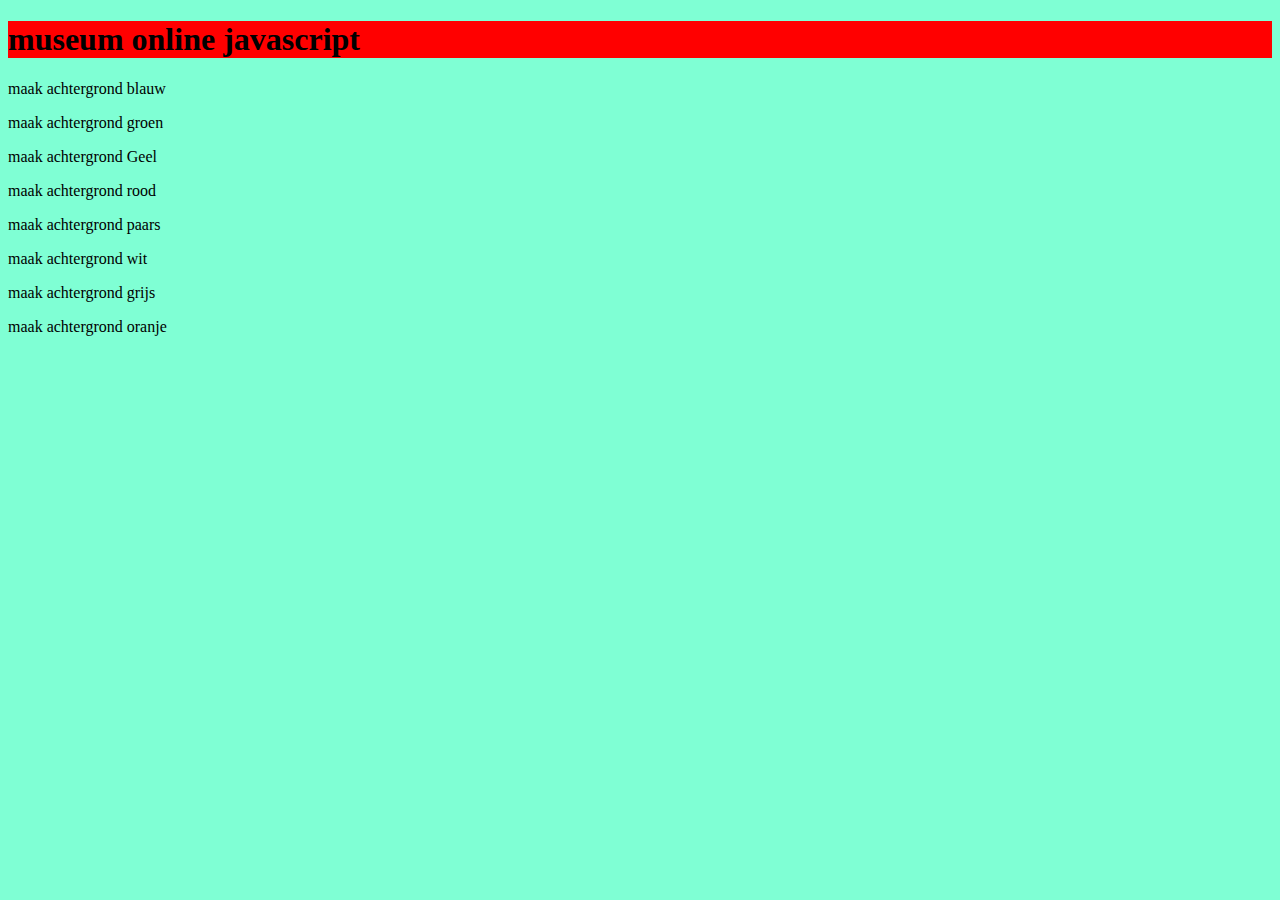
<file: web/index.html>
<!DOCTYPE html>
<html lang="en">
<head>
    <meta charset="UTF-8">
    <meta http-equiv="X-UA-Compatible" content="IE=edge">
    <meta name="viewport" content="width=device-width, initial-scale=1.0">
    <title>F1M1JS</title>
    <link rel="stylesheet" href="style.css">
</head>
<body>
    <h1 id="kopje">museum online javascript</h1>
    <p id="mkBlauw">maak achtergrond blauw</p>
    <p id="mkGroen">maak achtergrond groen</p>
    <p id="mkGeel">maak achtergrond Geel</p>
    <p id="mkRood">maak achtergrond rood</p>
    <p id="mkPaars">maak achtergrond paars</p>
    <p id="mkWit">maak achtergrond wit</p>
    <p id="mkGrijs">maak achtergrond grijs</p>
    <p id="mkOranje">maak achtergrond oranje</p>

    <script>
        const kopje = document.getElementById("kopje");
        const mkBlauw = document.getElementById('mkBlauw')
        const mkGroen = document.getElementById('mkGroen')
        const mkGeel = document.getElementById('mkGeel')
        const mkRood = document.getElementById('mkRood')
        const mkPaars = document.getElementById('mkPaars')
        const mkWit = document.getElementById('mkWit')
        const mkGrijs = document.getElementById('mkGrijs')
        const mkOranje = document.getElementById('mkOranje')


        kopje.style.backgroundColor = "red"
        mkBlauw.addEventListener('click',voeruitBlauw);
        mkGroen.addEventListener('click',voeruitGroen);
        mkGeel.addEventListener('click',voeruitGeel);
        mkRood.addEventListener('click',voeruitRood);
        mkPaars.addEventListener('click',voeruitPaars);
        mkWit.addEventListener('click',voeruitWit);
        mkGrijs.addEventListener('click',voeruitGrijs);
        mkOranje.addEventListener('click',voeruitOranje);

        

        function voeruitBlauw(){
            document.body.style.backgroundColor = "blue";

        }

        function voeruitGroen(){
            document.body.style.backgroundColor = "green";

        }

        function voeruitGeel(){
            document.body.style.backgroundColor = "yellow";
        }

        function voeruitRood(){
            document.body.style.backgroundColor = "red";
        }

        function voeruitPaars(){
            document.body.style.backgroundColor = "Violet";
        }

        function voeruitWit(){
            document.body.style.backgroundColor = "white";
        }

        function voeruitGrijs(){
            document.body.style.backgroundColor = "grey";
        }

        function voeruitOranje(){
            document.body.style.backgroundColor = "orange";
        }

    </script>
</body>
</html>
</file>
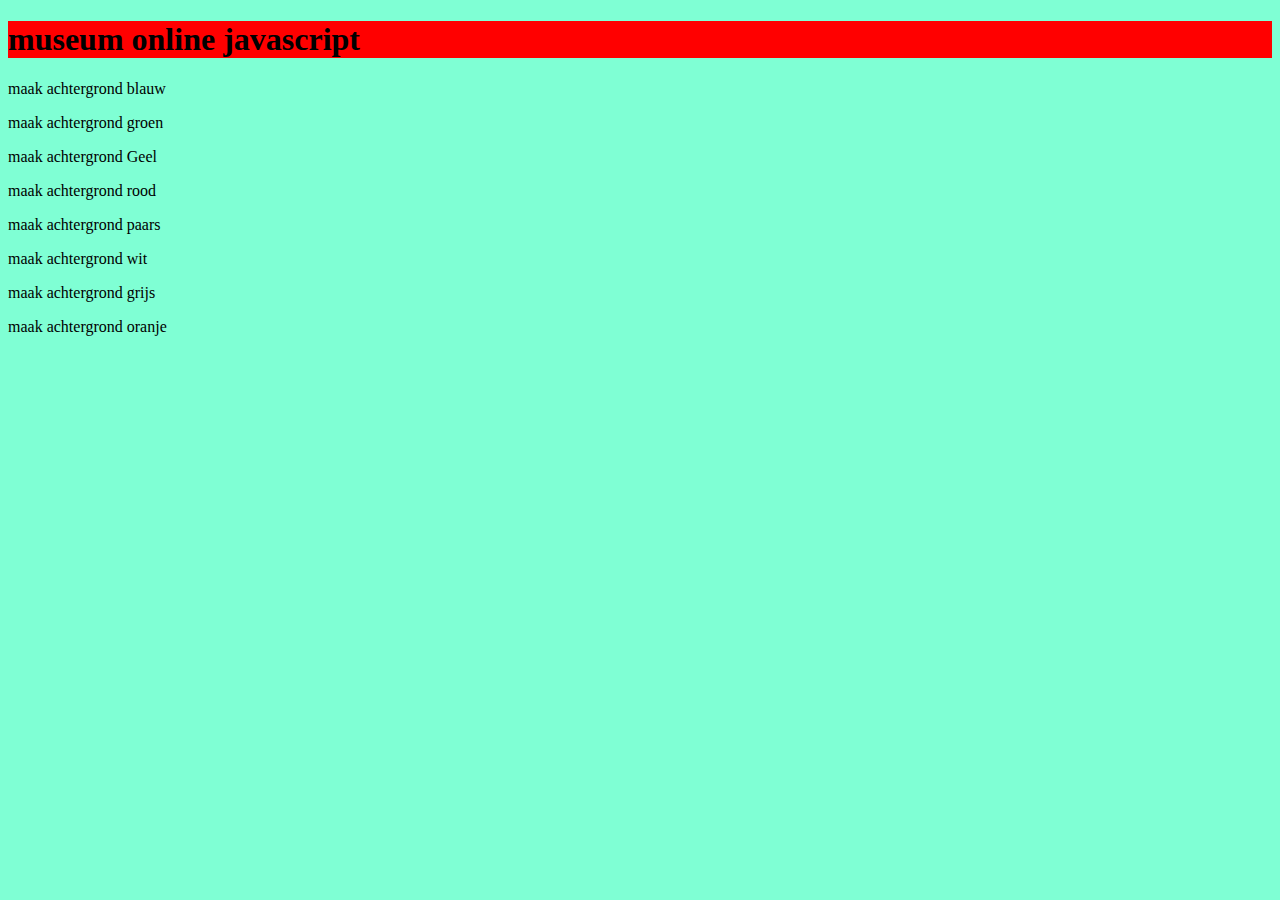
<file: web/les1-background-color/index.html>
<!DOCTYPE html>
<html lang="en">
<head>
    <meta charset="UTF-8">
    <meta http-equiv="X-UA-Compatible" content="IE=edge">
    <meta name="viewport" content="width=device-width, initial-scale=1.0">
    <title>F1M2JS</title>
    <link rel="stylesheet" href="style.css">
</head>
<body>
    <h1 id="kopje">museum online javascript</h1>
    <p id="mkBlauw">maak achtergrond blauw</p>
    <p id="mkGroen">maak achtergrond groen</p>
    <p id="mkGeel">maak achtergrond Geel</p>
    <p id="mkRood">maak achtergrond rood</p>
    <p id="mkPaars">maak achtergrond paars</p>
    <p id="mkWit">maak achtergrond wit</p>
    <p id="mkGrijs">maak achtergrond grijs</p>
    <p id="mkOranje">maak achtergrond oranje</p>

    <script>
        const kopje = document.getElementById("kopje");
        const mkBlauw = document.getElementById('mkBlauw')
        const mkGroen = document.getElementById('mkGroen')
        const mkGeel = document.getElementById('mkGeel')
        const mkRood = document.getElementById('mkRood')
        const mkPaars = document.getElementById('mkPaars')
        const mkWit = document.getElementById('mkWit')
        const mkGrijs = document.getElementById('mkGrijs')
        const mkOranje = document.getElementById('mkOranje')


        kopje.style.backgroundColor = "red"
        mkBlauw.addEventListener('click',voeruitBlauw);
        mkGroen.addEventListener('click',voeruitGroen);
        mkGeel.addEventListener('click',voeruitGeel);
        mkRood.addEventListener('click',voeruitRood);
        mkPaars.addEventListener('click',voeruitPaars);
        mkWit.addEventListener('click',voeruitWit);
        mkGrijs.addEventListener('click',voeruitGrijs);
        mkOranje.addEventListener('click',voeruitOranje);

        

        function voeruitBlauw(){
            document.body.style.backgroundColor = "blue";

        }

        function voeruitGroen(){
            document.body.style.backgroundColor = "green";

        }

        function voeruitGeel(){
            document.body.style.backgroundColor = "yellow";
        }

        function voeruitRood(){
            document.body.style.backgroundColor = "red";
        }

        function voeruitPaars(){
            document.body.style.backgroundColor = "Violet";
        }

        function voeruitWit(){
            document.body.style.backgroundColor = "white";
        }

        function voeruitGrijs(){
            document.body.style.backgroundColor = "grey";
        }

        function voeruitOranje(){
            document.body.style.backgroundColor = "orange";
        }

    </script>
</body>
</html>
</file>
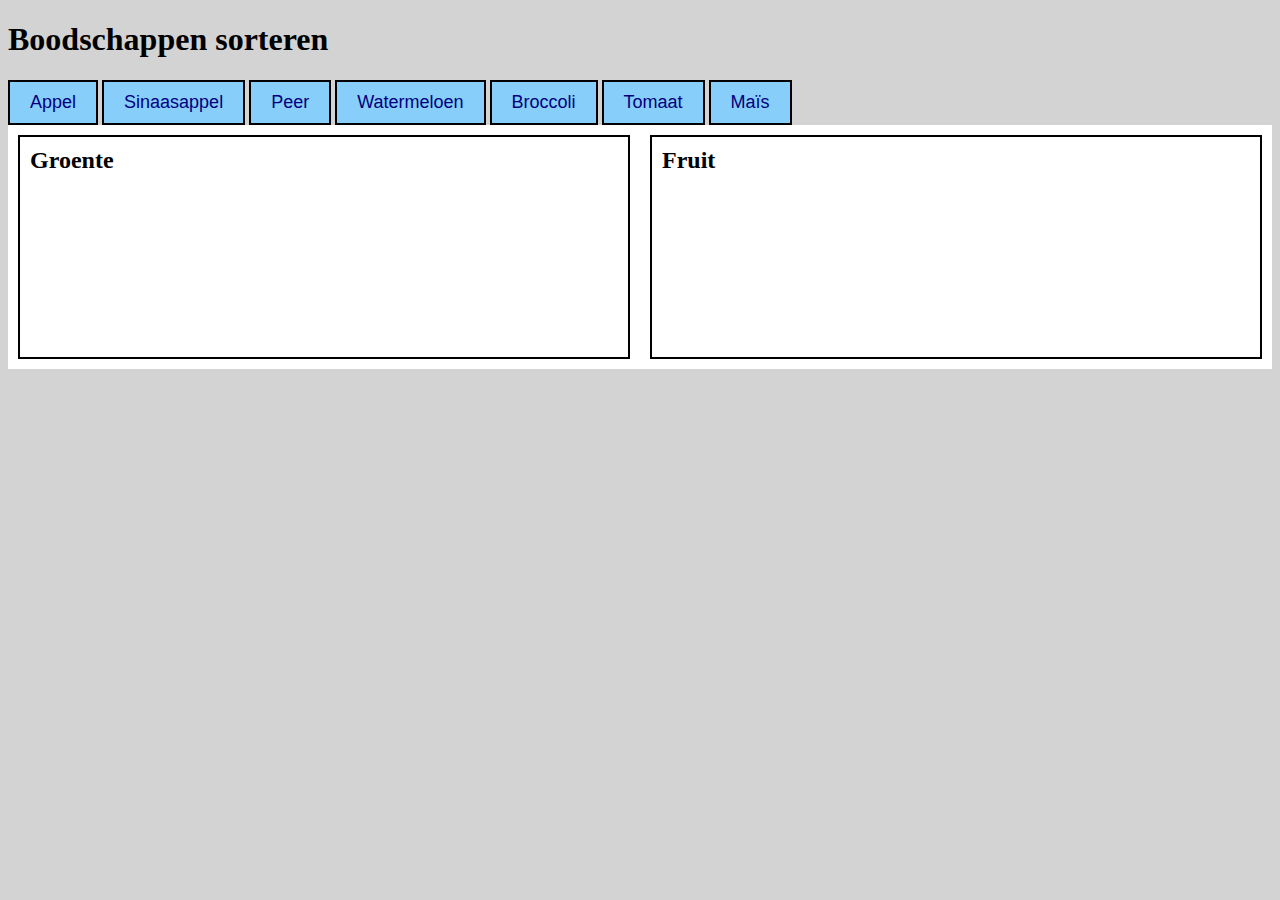
<file: web/les2-boodschappen/index.html>
<!DOCTYPE html>
<html lang="en">
<head>
    <meta charset="UTF-8">
    <meta http-equiv="X-UA-Compatible" content="IE=edge">
    <meta name="viewport" content="width=device-width, initial-scale=1.0">
    <title>Les 2 - Boodschappen</title>
    <link rel="stylesheet" href="style.css">
</head>
<body>
    <h1>Boodschappen sorteren</h1>

    <div id="Boodschappen">
        <button onclick="ZetInFruitLa('Appel')">Appel</button>
        <button onclick="ZetInFruitLa('Sinaasappel')">Sinaasappel</button>
        <button onclick="ZetInFruitLa('Peer')">Peer</button>
        <button onclick="ZetInFruitLa('Watermeloen')">Watermeloen</button>
        <button onclick="ZetInGroenteLa('Broccoli')">Broccoli</button>
        <button onclick="ZetInGroenteLa('Tomaat')">Tomaat</button>
        <button onclick="ZetInGroenteLa('Maïs')">Maïs</button>
    </div>

    <div id="koelkast">
        <section id="groente">
            <h2>Groente</h2>
        </section>
        <section id="fruit">
            <h2>Fruit</h2>
        </section>
    </div>
    <script src="script.js"></script>
</body>
</html>
</file>
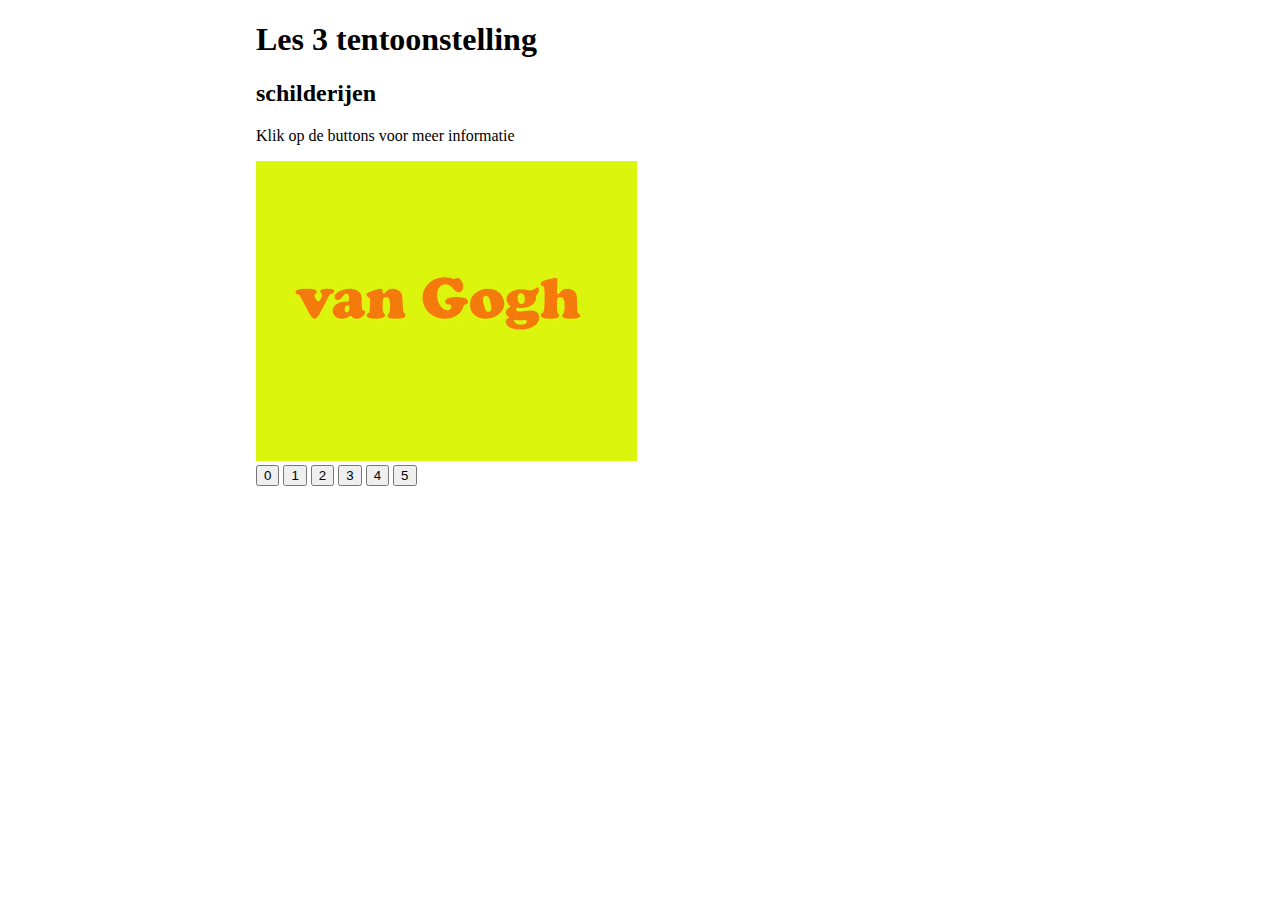
<file: web/les3-tentoonstelling/index.html>
<!DOCTYPE html>
<html lang="en">
<head>
    <meta charset="UTF-8">
    <meta http-equiv="X-UA-Compatible" content="IE=edge">
    <meta name="viewport" content="width=device-width, initial-scale=1.0">
    <title>Les 3 tentoonstelling</title>
    <link rel="stylesheet" href="style.css">
</head>
<body>
   <h1>Les 3 tentoonstelling</h1> 
   <div id="container">
       <h2 id="myTitle">schilderijen</h2>
       <p id="myTekst">Klik op de buttons voor meer informatie</p>
       <img id='myImage'src="img/painting0.jpg" alt="Schilderij">
   </div>

   <div id="Afbeeldingen">
    <button onclick="changeImage(0)">0</button>
    <button onclick="changeImage(1)">1</button>
    <button onclick="changeImage(2)">2</button>
    <button onclick="changeImage(3)">3</button>
    <button onclick="changeImage(4)">4</button>
    <button onclick="changeImage(5)">5</button>
   </div>


   <script src="script.js"></script>
</body>
</html>
</file>
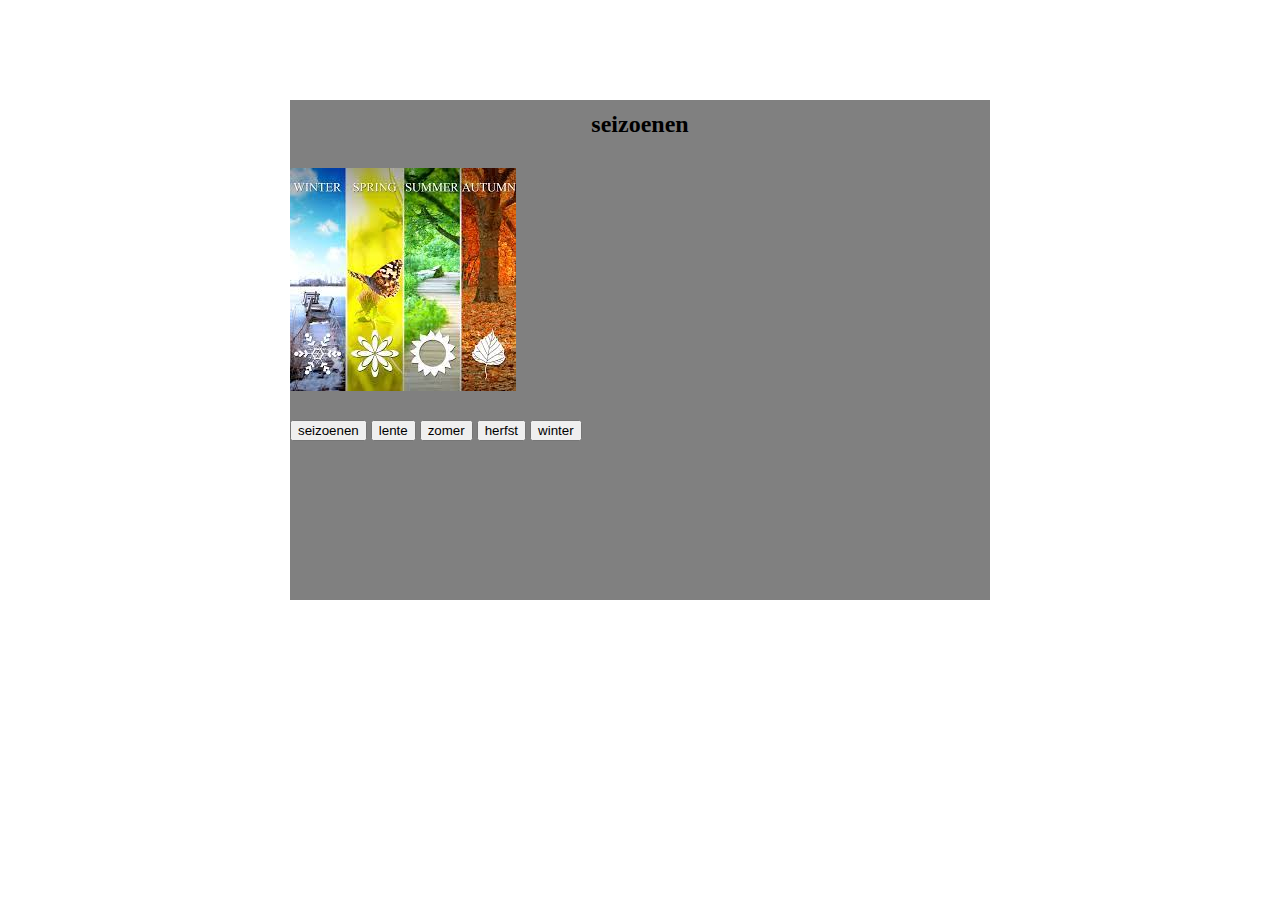
<file: web/les4-seizoenen/index.html>
<!DOCTYPE html>
<html lang="en">
<head>
    <meta charset="UTF-8">
    <meta http-equiv="X-UA-Compatible" content="IE=edge">
    <meta name="viewport" content="width=device-width, initial-scale=1.0">
    <title>4 seizoenen</title>
    <link rel="stylesheet" href="style.css">
</head>
<body>
    <div id="container">
        <h2 id="myTitle">seizoenen</h2>
        <img id="myImage" src="img/seasons.jpg" alt="seizoenen">
        <nav id="knoppen">
            <button onclick="show(0)">seizoenen</button>
            <button onclick="show(1)">lente</button>
            <button onclick="show(2)">zomer</button>
            <button onclick="show(3)">herfst</button>
            <button onclick="show(4)">winter</button>
        </nav>
    </div>


    <script src="script.js"></script>
</body>
</html>
</file>
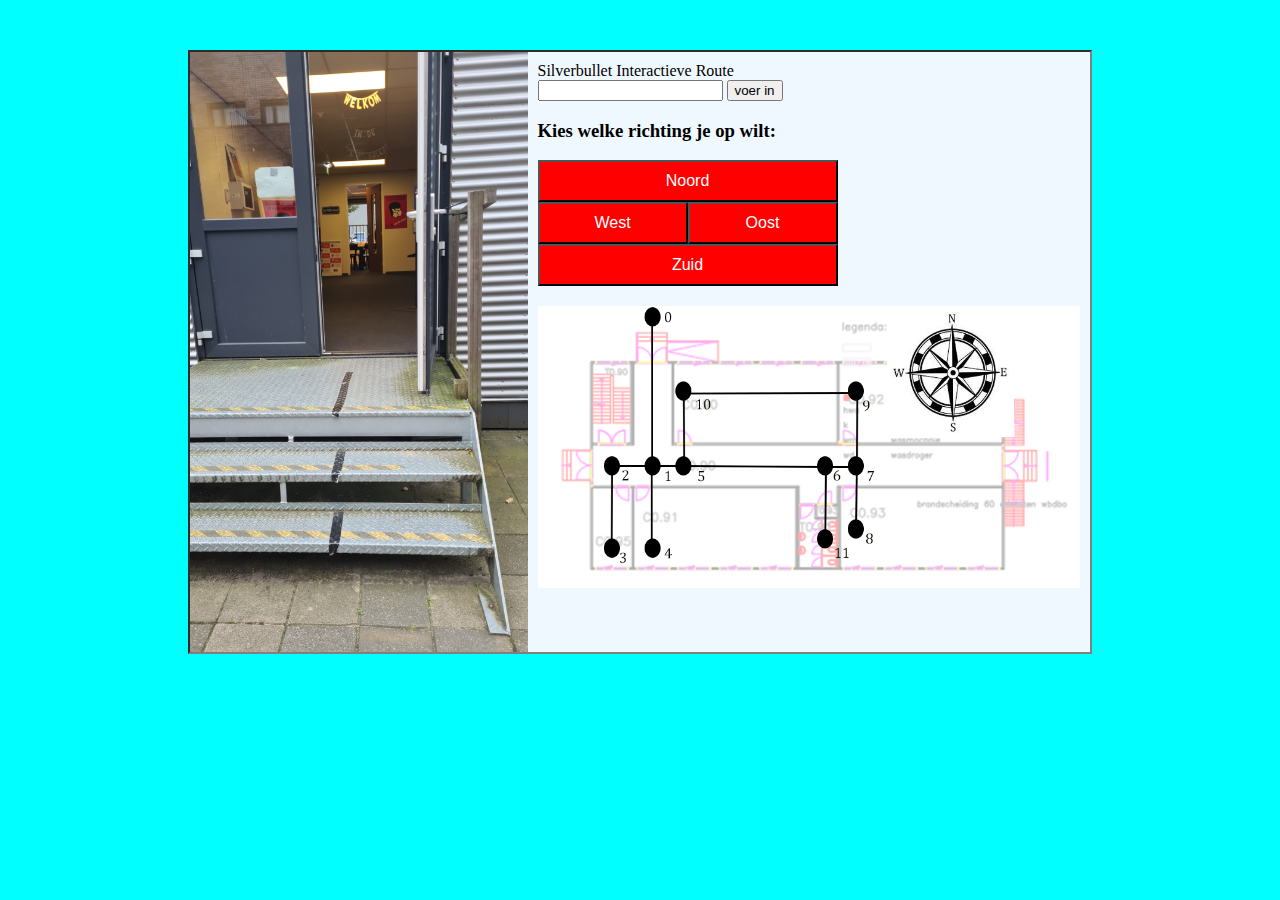
<file: web/les5-silverbulletadventure/index.html>
<!DOCTYPE html>
<html lang="en">
<head>
    <meta charset="UTF-8">
    <meta http-equiv="X-UA-Compatible" content="IE=edge">
    <meta name="viewport" content="width=device-width, initial-scale=1.0">
    <title>5 Silver Bullet Adventure</title>
    <link rel="stylesheet" href="style.css">
</head>
<body>
    <div id="container">
        <img id="myImage"src="img/0.jpg" height="600px" alt="foto sb">
        <div id="myInteraction">
            <div id="myTitle">Silverbullet Interactieve Route</div>
            <input type="text" id="myInput" autocomplete="off">
            <input type="button" value="voer in" onclick="getInput()">
            <h3>Kies welke richting je op wilt:</h3>
            <nav>
                <button id="knopNoord" onclick="goDirection('noord')">Noord</button>
                <button id="knopWest" onclick="goDirection('west')">West</button><button id="knopOost" onclick="goDirection('oost')">Oost</button>
                <button id="knopZuid" onclick="goDirection('zuid')">Zuid</button>
            </nav>
            <img src="img/map_compass.png" id="mapImage">
        </div>
    </div>
    <script src="script.js"></script>
</body>
</html>
</file>
<file: web/style.css>
body{
    background-color: aquamarine;
}
</file>
<file: web/les1-background-color/style.css>
body{
    background-color: aquamarine;
}
</file>
<file: web/les2-boodschappen/style.css>
body{
    background-color: lightgray;
}

#koelkast {
    background-color: white;
    display: grid;
    grid-template-columns: 1fr 1fr;
    gap: 20px;
    padding: 10px;
}

section {
    border: 2px solid black;
    padding: 10px;
    min-height: 200px;
}

h2 {
    margin: 0 0 10px 0;
}

.oranje {
    color: orange;
}

.groen {
    color: green;
}

button{
    padding: 10px 20px;
    background-color: lightskyblue;
    color: navy;
    font-size: 18px;
    border: 2px solid black;
}
</file>
<file: web/les3-tentoonstelling/style.css>
body{
    background-color: white;
    color: black;
    margin-left: 20%;
    margin-right: 40%;
}

#container{
    background-color: white;
    width: 700px;
    margin: auto;
}
</file>
<file: web/les4-seizoenen/style.css>
#container{
    background-color: gray;
    width: 700px;
    height: 500px;
    margin: 100px auto auto auto;
}

#myTitle{
    height: 2em;
    display: flex;
    align-items: center;
    justify-content: center
}

#knoppen {
    top : 25px;
    position: relative;
}
</file>
<file: web/les5-silverbulletadventure/style.css>
body{
    background-color: aqua;
}

#container{
    background-color: aliceblue;
    width: 900px;
    height: 600px;
    margin: 50px auto auto auto;
    display: grid;
    grid-template-columns: auto auto;
    border: 2px gray inset;
}

#myInteraction{
    padding: 10px;
}


#mapImage{
    max-width: 100%;
    height: auto;
    margin-top: 20px;
}

nav button {
    background-color: red;
    color: white;
    font-size: 16px;
    padding: 10px;
}

#knopNoord, #knopZuid {
    display: block;
    width: 300px;
}

#knopWest, #knopOost {
    display: inline-block;
    width: 150px;
}
</file>
